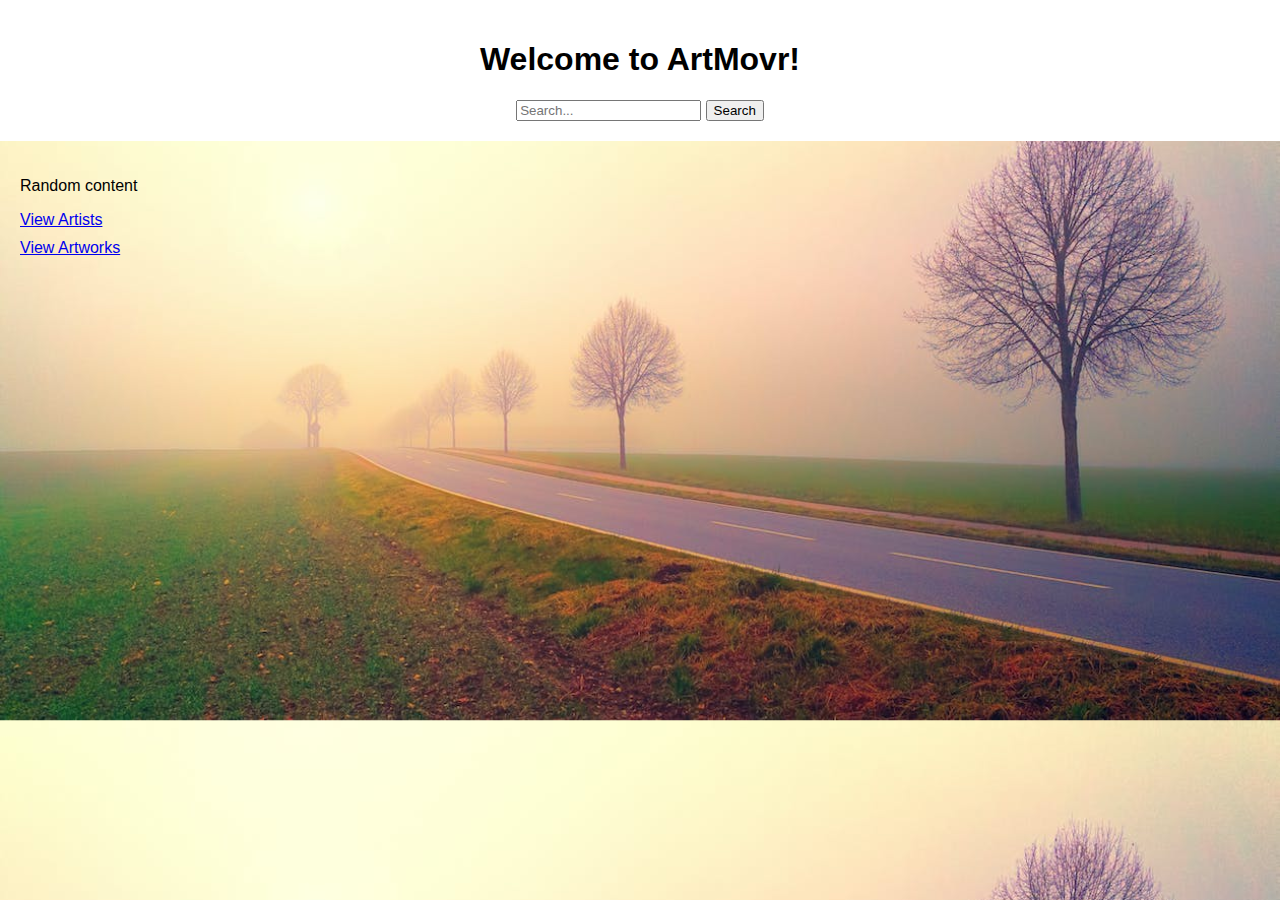
<file: ArtMovr/ArtMovrApp/M3-UI-code-basic/M3/html/index.html>
<!DOCTYPE html>
<html lang="en">
<head>
  <meta charset="UTF-8">
  <title>ArtMovr - Home</title>
  <link rel="stylesheet" href="css/styles.css">
</head>
<body>
<header>
  <h1>Welcome to ArtMovr!</h1>
  <input type="text" id="searchInput" placeholder="Search...">
  <button onclick="search()">Search</button>
</header>

<main>
  <!-- Home Page Content -->
  <p>Random content</p>
  <a href="artists.html">View Artists</a>
  <a href="artworks.html">View Artworks</a>
</main>

<script src="js/script.js"></script>
</body>
</html>
</file>
<file: ArtMovr/ArtMovrApp/M3-UI-code-basic/M3/html/css/styles.css>
/* Your CSS styles for all pages */
/* Customize as per your design */

body {
    font-family: Arial, serif;
    color: #000000;
    margin: 0;
    padding: 0;
}

header {
    background-color: #ffffff;
    color: #000000;
    padding: 20px;
    text-align: center;
}

main {
    padding: 20px;
}

a {
    display: block;
    margin-bottom: 10px;
}

body {
    background-image: url('img3.jpeg');
    background-size: cover;

}

/* Add more specific CSS for different sections as needed */
</file>
